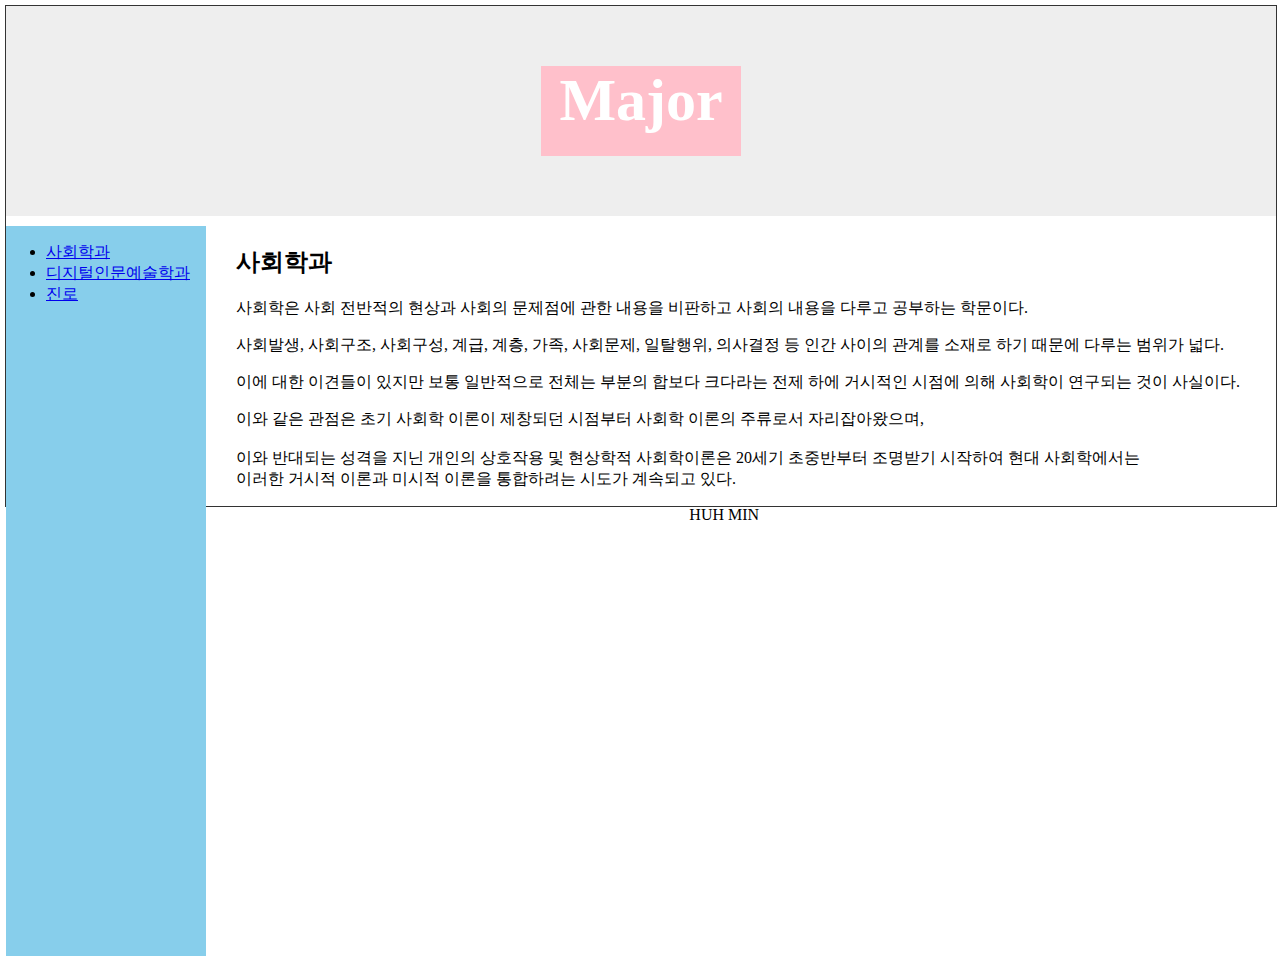
<file: index.html>
<!doctype html>

<html>
<head>
  <title>socoiology</title>
  <meta charset="utf-8">
  <link href="1234.css"
        rel=stylesheet
        type="text/css">
</head>

<body>
  <div id=wrap>

  <div id=header>
      <div id=logo>
          Major
      </div>
  </div>

  <div id=section>
      <div id=menu>
          <ul><li><a href=1.html>사회학과</a></li>
              <li><a href=2.html>디지털인문예술학과</a></li>
              <li><a href=3.html>진로</a></li></ul>
      </div>
      <div id=article>
        <h2>사회학과</h2>
        <p>사회학은 사회 전반적의 현상과 사회의 문제점에 관한
          내용을 비판하고 사회의 내용을 다루고 공부하는 학문이다.</p>
          <p>사회발생, 사회구조, 사회구성, 계급, 계층, 가족, 사회문제, 일탈행위, 의사결정 등 인간 사이의 관계를
          소재로 하기 때문에 다루는 범위가 넓다.</p>
            <p>이에 대한 이견들이 있지만 보통 일반적으로 전체는 부분의 합보다 크다라는 전제 하에 거시적인 시점에 의해
            사회학이 연구되는 것이 사실이다.</p>
            <p>이와 같은 관점은 초기 사회학 이론이 제창되던 시점부터 사회학 이론의 주류로서 자리잡아왔으며,<br><br>
            이와 반대되는 성격을 지닌 개인의 상호작용 및 현상학적 사회학이론은 20세기 초중반부터 조명받기 시작하여
            현대 사회학에서는<br>이러한 거시적 이론과 미시적 이론을 통합하려는 시도가 계속되고 있다.</p>
      </div>
      <div id=footer>
          HUH MIN
      </div>
      </div>
      </div>
      </body>
      </html>
</file>
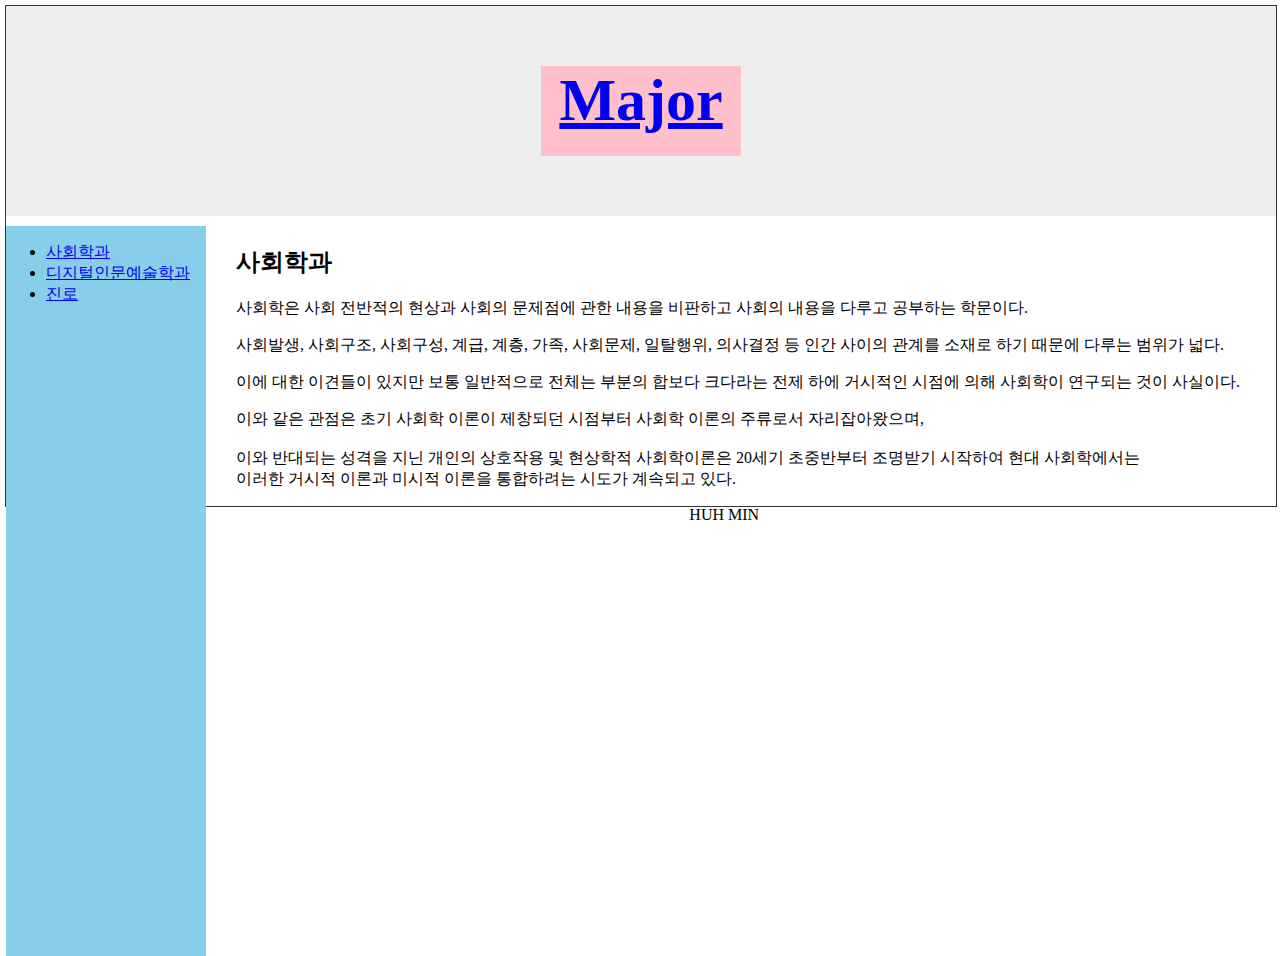
<file: 1.html>
<!doctype html>

<html>
<head>
  <title>socoiology</title>
  <meta charset="utf-8">
  <link href="1234.css"
        rel=stylesheet
        type="text/css">
</head>

<body>
  <div id=wrap>

  <div id=header>
      <div id=logo>
          <a href="index.html">Major</a>
      </div>
  </div>

  <div id=section>
      <div id=menu>
          <ul><li><a href=1.html>사회학과</a></li>
              <li><a href=2.html>디지털인문예술학과</a></li>
              <li><a href=3.html>진로</a></li></ul>
      </div>
      <div id=article>
        <h2>사회학과</h2>
        <p>사회학은 사회 전반적의 현상과 사회의 문제점에 관한
          내용을 비판하고 사회의 내용을 다루고 공부하는 학문이다.</p>
          <p>사회발생, 사회구조, 사회구성, 계급, 계층, 가족, 사회문제, 일탈행위, 의사결정 등 인간 사이의 관계를
          소재로 하기 때문에 다루는 범위가 넓다.</p>
            <p>이에 대한 이견들이 있지만 보통 일반적으로 전체는 부분의 합보다 크다라는 전제 하에 거시적인 시점에 의해
            사회학이 연구되는 것이 사실이다.</p>
            <p>이와 같은 관점은 초기 사회학 이론이 제창되던 시점부터 사회학 이론의 주류로서 자리잡아왔으며,<br><br>
            이와 반대되는 성격을 지닌 개인의 상호작용 및 현상학적 사회학이론은 20세기 초중반부터 조명받기 시작하여
            현대 사회학에서는<br>이러한 거시적 이론과 미시적 이론을 통합하려는 시도가 계속되고 있다.</p>
      </div>
      <div id=footer>
          HUH MIN
      </div>
      </div>
      </div>
      </body>
      </html>
</file>
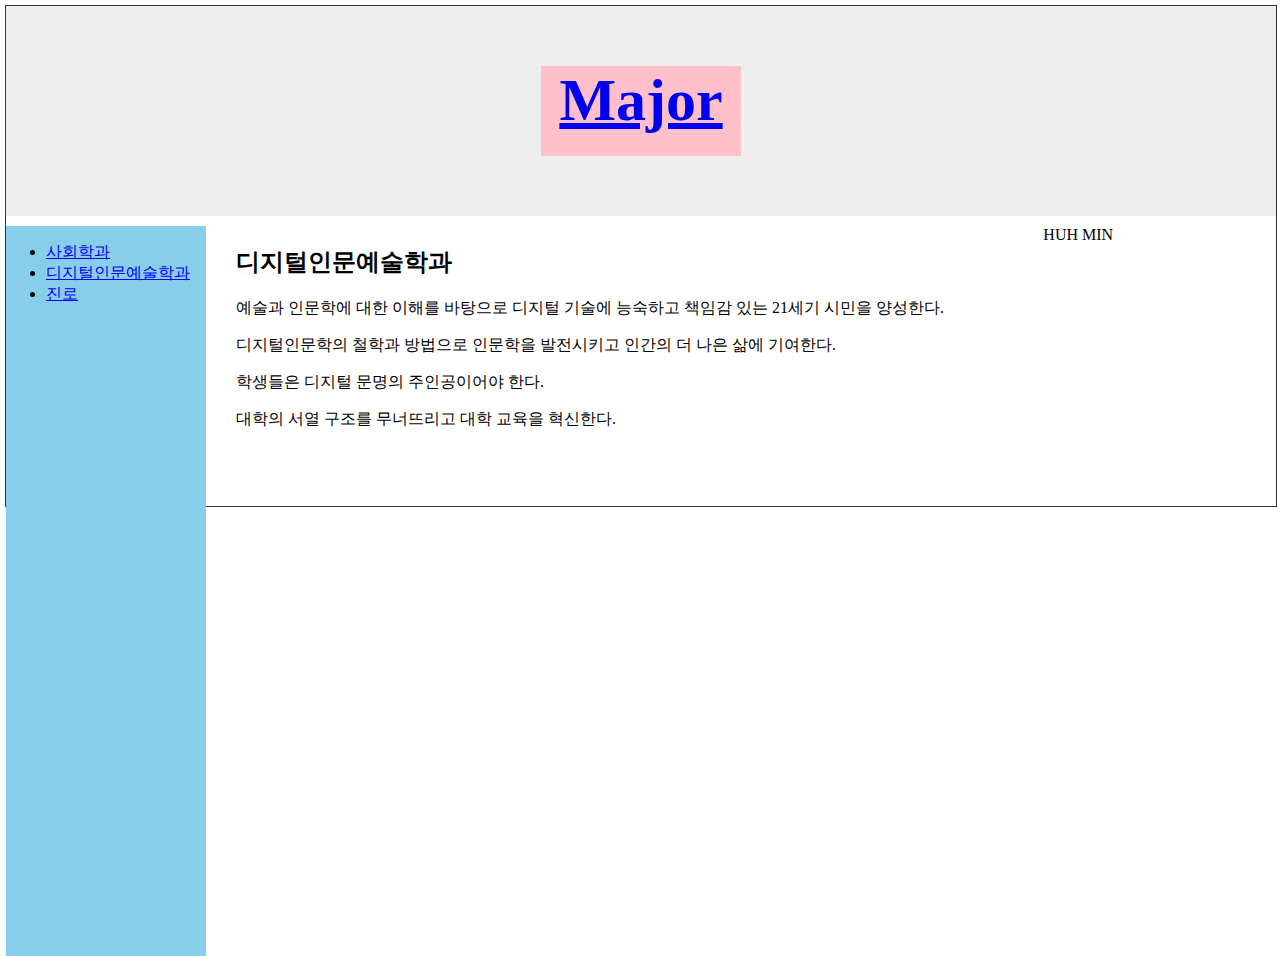
<file: 2.html>
<!doctype html>

<html>
<head>
  <title>socoiology</title>
  <meta charset="utf-8">
  <link href="1234.css"
        rel=stylesheet
        type="text/css">
</head>

<body>
  <div id=wrap>

  <div id=header>
      <div id=logo>
        <a href="index.html">Major</a>
      </div>
  </div>

  <div id=section>
      <div id=menu>
          <ul><li><a href=1.html>사회학과</a></li>
              <li><a href=2.html>디지털인문예술학과</a></li>
              <li><a href=3.html>진로</a></li></ul>
      </div>
      <div id=article>
        <h2>디지털인문예술학과</h2>
        <p>예술과 인문학에 대한 이해를 바탕으로 디지털 기술에 능숙하고 책임감 있는 21세기 시민을 양성한다.</p>
        <p>디지털인문학의 철학과 방법으로 인문학을 발전시키고 인간의 더 나은 삶에 기여한다.</p>
        <p>학생들은 디지털 문명의 주인공이어야 한다.</p>
        <p>대학의 서열 구조를 무너뜨리고 대학 교육을 혁신한다.</p>
      </div>
      <div id=footer>
          HUH MIN
      </div>
      </div>
      </body>
      </html>
</file>
<file: 1234.css>
body{
    margin:5px;
}
#wrap{
    width:100%;
    height:500px;
    border:1px #333 solid;
}
#header{
    padding: 60px;
    background-color: #eee;
    text-align: center;
}
#logo{
    width:200px;
    height:90px;
    background-color: pink;
    color:white;
    font-weight: bolder;
    font-size: 60px;
    margin: 0 auto;
}
#section{
    margin: 10px 0;
    height:200px;
}
#menu{
    background-color: skyblue;
    height:730px;
    width:200px;
    float:left;
    margin-right:30px;
}

#article{
    float: left;
}
#footer{
    width:95%;
    height:100px;
    text-align: center;
}
</file>
